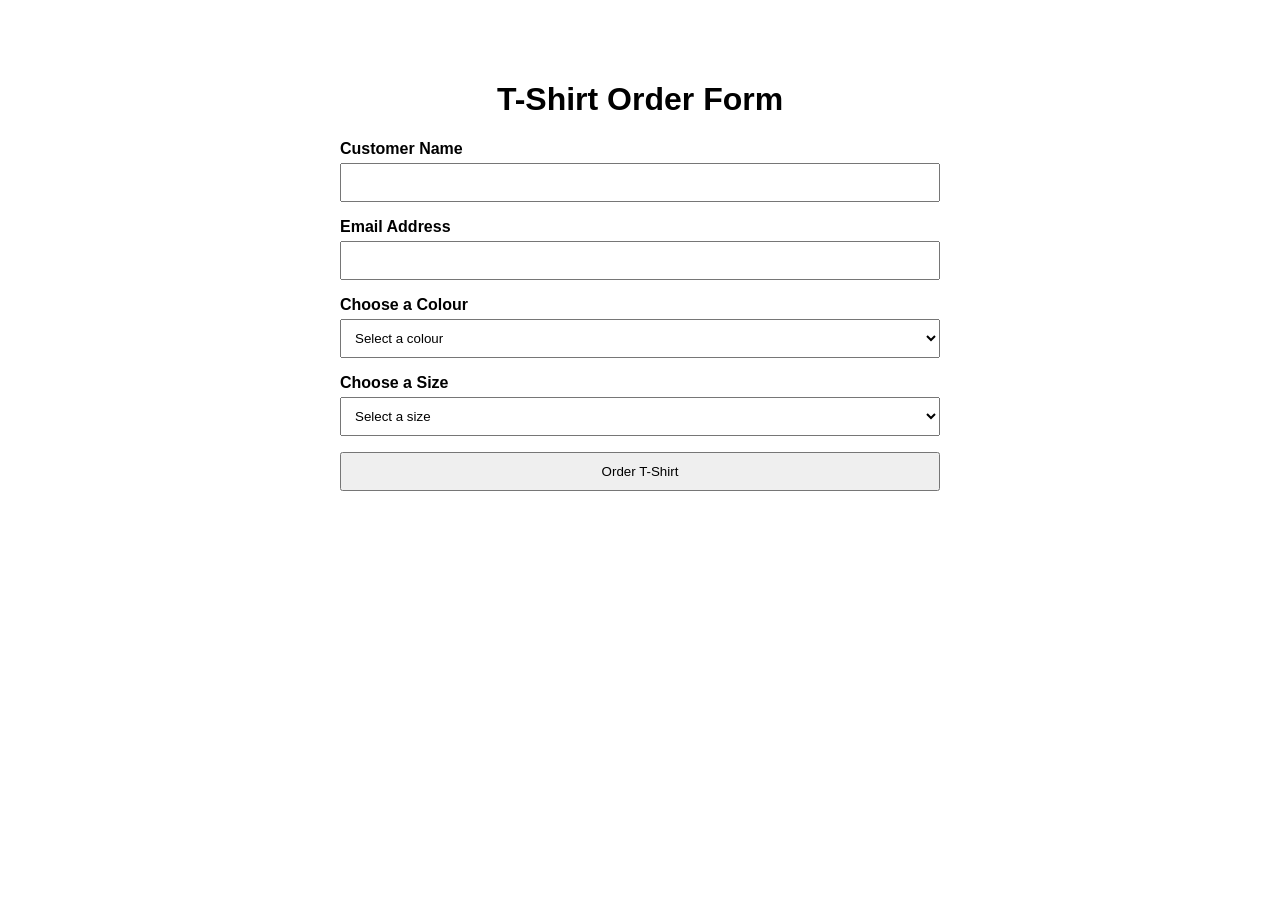
<file: Form-Controls/index.html>
<!DOCTYPE html>
<html lang="en">
<head>
  <meta charset="UTF-8">
  <meta name="viewport" content="width=device-width, initial-scale=1.0">
  <title>T-Shirt Order Form</title>

  <!-- Link to CSS file -->
  <link rel="stylesheet" href="style.css">
</head>

<body>
  <main>
    <h1>T-Shirt Order Form</h1>

    <form>
      <!-- Customer Name -->
      <div>
        <label for="name">Customer Name</label>
        <input
          type="text"
          id="name"
          name="name"
          pattern=".*\S.*\S.*"
          title="Please enter at least 2 characters (name must contain at least 2 non-space characters)"
          required
        >
      </div>

      <!-- Email -->
      <div>
        <label for="email">Email Address</label>
        <input
          type="email"
          id="email"
          name="email"
          title="Please enter a valid email address (e.g., name@example.com)"
          required
        >
      </div>

      <!-- Colour -->
      <div>
        <label for="colour">Choose a Colour</label>
        <select id="colour" name="colour" title="Please select a colour from the list" required>
          <option value="">Select a colour</option>
          <option value="black">Black</option>
          <option value="white">White</option>
          <option value="blue">Blue</option>
        </select>
      </div>

      <!-- Size -->
      <div>
        <label for="size">Choose a Size</label>
        <select id="size" name="size" title="Please select a size from the list" required>
          <option value="">Select a size</option>
          <option value="XS">XS</option>
          <option value="S">S</option>
          <option value="M">M</option>
          <option value="L">L</option>
          <option value="XL">XL</option>
          <option value="XXL">XXL</option>
        </select>
      </div>

      <button type="submit">Order T-Shirt</button>
    </form>
  </main>
</body>
</html>
</file>
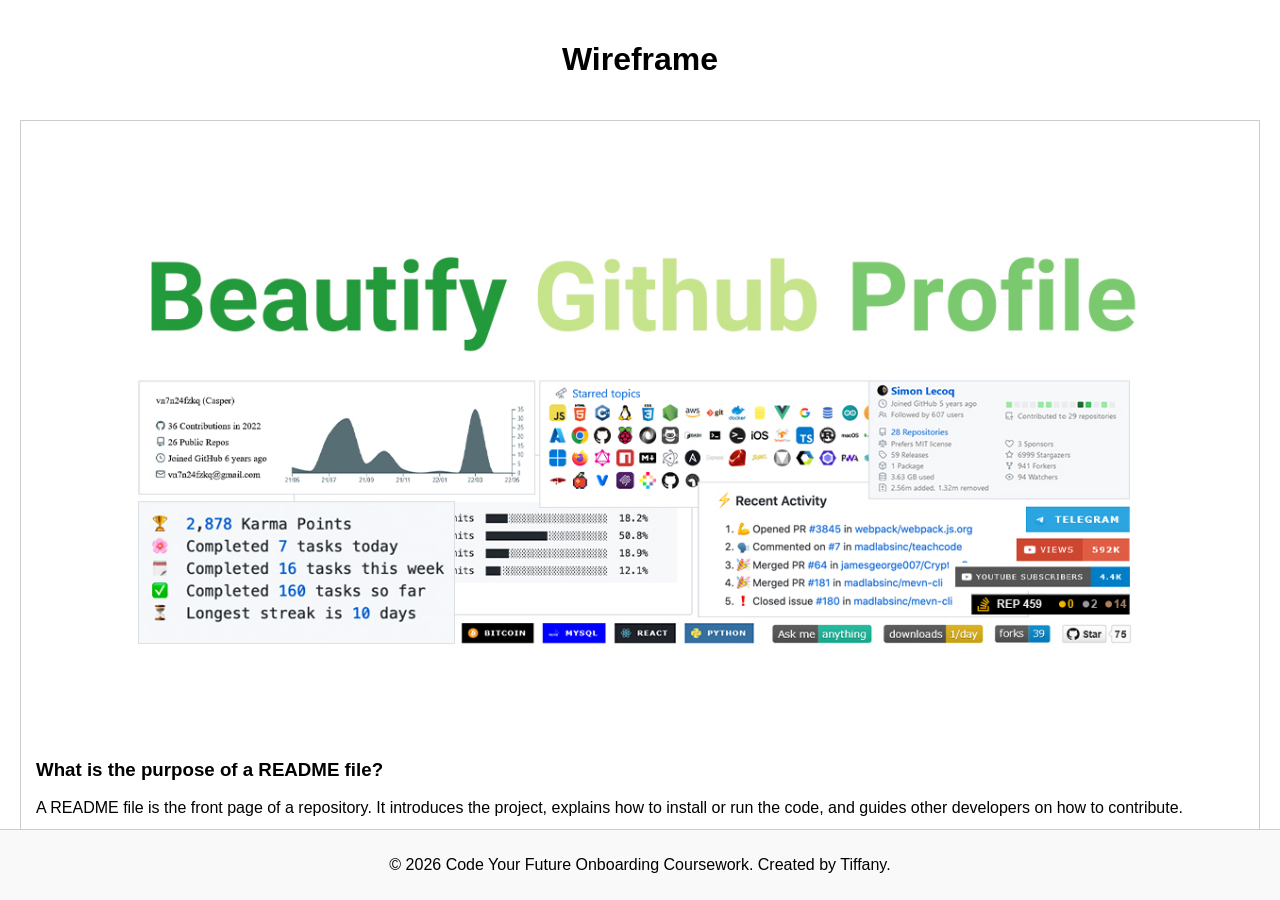
<file: Wireframe/index.html>
<!DOCTYPE html>
<html lang="en">
<head>
  <meta charset="UTF-8">
  <meta name="viewport" content="width=device-width, initial-scale=1.0">
  <title>Wireframe</title>
  <link rel="stylesheet" href="style.css">
</head>

<body>
  <header>
    <h1>Wireframe</h1>
  </header>

  <main>
    <section class="articles-container">
      <h2 class="visually-hidden">Core Web Development Articles</h2>

      <article>
        <img src="./images/readme-concept.jpg"
          alt="A laptop screen showing a project documentation file">
        <h3>What is the purpose of a README file?</h3>
        <p>
          A README file is the front page of a repository. It introduces the
          project, explains how to install or run the code, and guides other
          developers on how to contribute.
        </p>
        <a href="https://docs.github.com/en/repositories/managing-your-repositorys-settings-and-features/customizing-your-repository/about-readmes">
          Read more about READMEs
        </a>
      </article>

      <article>
        <img src="./images/wireframe-concept.jpg"
          alt="A simple sketch of a website layout using lines and boxes">
        <h3>What is the purpose of a wireframe?</h3>
        <p>
          A wireframe acts as a blueprint for a user interface. It defines the
          structural layout, content hierarchy, and functionality of a page
          before any visual design or code is added.
        </p>
        <a href="https://en.wikipedia.org/wiki/Website_wireframe">
          Read more about Wireframes
        </a>
      </article>

      <article>
        <img src="./images/git-branch-concept.jpg"
          alt="A diagram showing a main code branch splitting into a feature branch">
        <h3>What is a branch in Git?</h3>
        <p>
          A branch is an independent line of development in Git. It allows you
          to work on new features or fixes safely without affecting the stable
          'main' codebase until it is fully tested.
        </p>
        <a href="https://git-scm.com/book/en/v2/Git-Branching-Branches-in-a-Nutshell">
          Read more about Git Branches
        </a>
      </article>

    </section>
  </main>

  <footer>
    <p>&copy; 2026 Code Your Future Onboarding Coursework. Created by Tiffany.</p>
  </footer>
</body>
</html>
</file>
<file: Form-Controls/style.css>
body {
  font-family: Arial, sans-serif;
  max-width: 600px;
  margin: 40px auto;
  padding: 20px;
}

h1 {
  text-align: center;
}

form {
  display: flex;
  flex-direction: column;
  gap: 16px;
}

label {
  display: block;
  margin-bottom: 5px;
  font-weight: bold;
}

input,
select,
button {
  width: 100%;
  padding: 10px;
  box-sizing: border-box;
}

button {
  cursor: pointer;
}
</file>
<file: Wireframe/style.css>
/* Hide content visually but keep it available to screen readers */
.visually-hidden {
  position: absolute;
  left: -9999px;
}

/* General page styling with flexbox for sticky footer */
html, body {
  height: 100%;
  margin: 0;
  padding: 0;
}

body {
  font-family: Arial, sans-serif;
  display: flex;
  flex-direction: column;
  min-height: 100vh;
}

/* Make main content flexible to push footer down */
main {
  flex: 1;
  padding: 20px;
  overflow-y: auto;
}

/* Center the page title */
header {
  text-align: center;
  padding: 20px 20px 0;
  flex-shrink: 0;
}

/* Layout for the articles */
.articles-container {
  display: grid;
  grid-template-columns: 1fr 1fr;
  gap: 20px;
}

/* Article 1 spans both columns */
.articles-container article:first-of-type {
  grid-column: 1 / 3;
}

/* Article styling */
article {
  border: 1px solid #ccc;
  padding: 15px;
}

/* Make images responsive */
article img {
  width: 100%;
  height: auto;
  display: block;
  margin-bottom: 10px;
}

/* Fixed footer to bottom of viewport */
footer {
  text-align: center;
  padding: 10px 20px;
  border-top: 1px solid #ccc;
  background-color: #f9f9f9;
  flex-shrink: 0;
}
</file>
